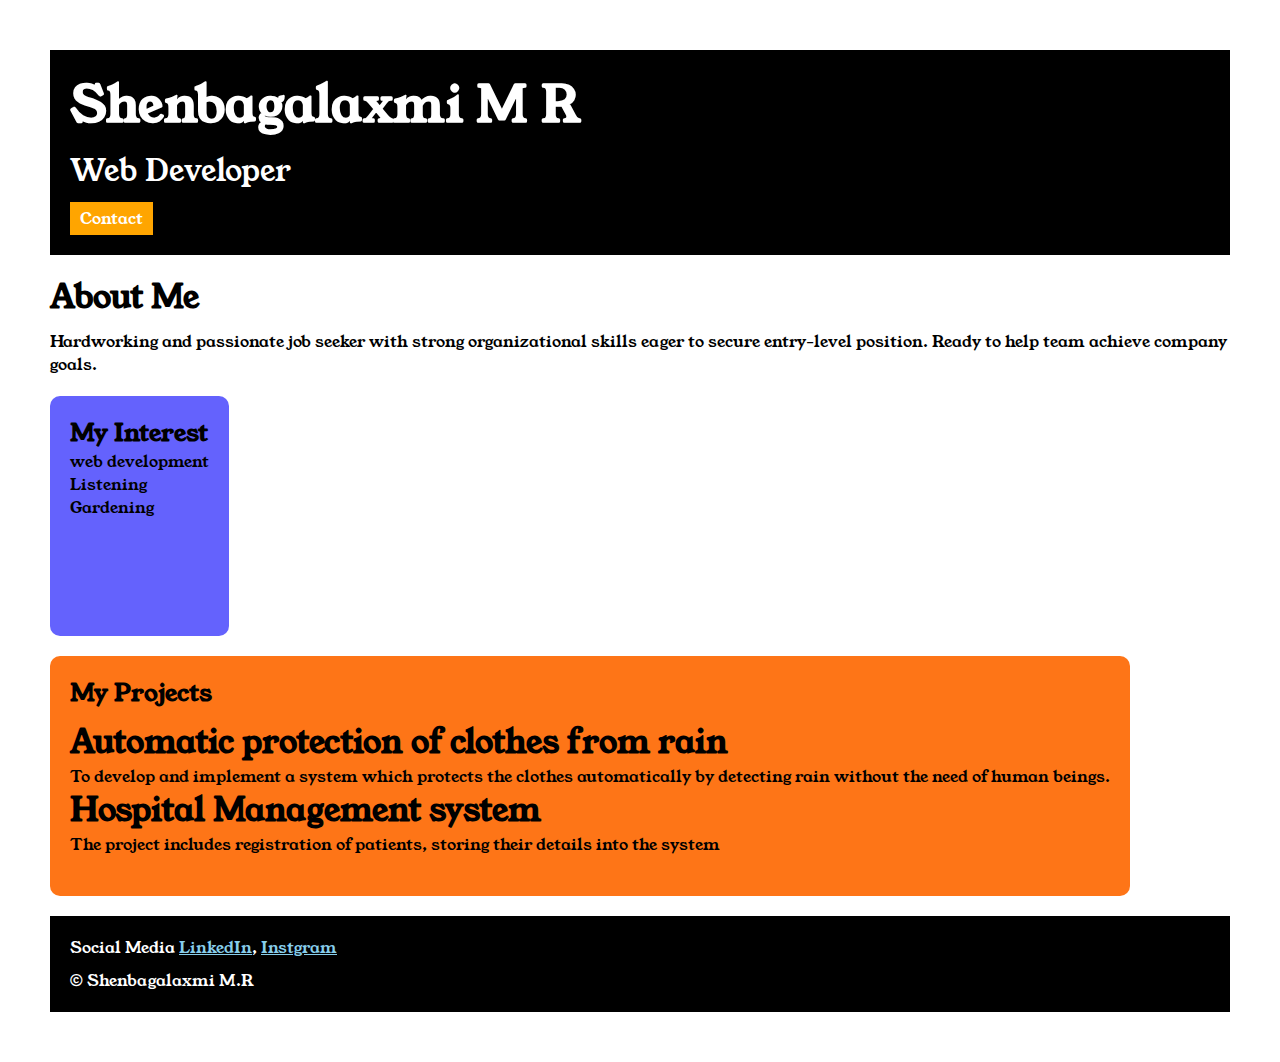
<file: index.html>
<!DOCTYPE html>

<head>
    <title> Portfolio </title>
    <link rel="styleSheet" href="style.css">
    <link rel="preconnect" href="https://fonts.googleapis.com">
    <link rel="preconnect" href="https://fonts.gstatic.com" crossorigin>
    <link href="https://fonts.googleapis.com/css2?family=Young+Serif&display=swap" rel="stylesheet">

</head>

<body>
    <div class="Container">
        <div class="Section-one">
            <h1 class="Section-one__Name"> Shenbagalaxmi M R </h1>
            <p class="Section-one__Role"> Web Developer</p>
            <a class="Section-one__Contact" href="contact.html">Contact</a>
        </div>

        <div class="Section-Two">
            <h1 class="Section-Two__Title"> About Me</h1>

            <p class="Section-Two__Desc"> Hardworking and passionate job seeker with strong
                organizational skills eager to secure entry-level position.
                Ready to help team achieve company goals.</p>
        </div>
        <div class="Section-three">
            <h2 class="Section-three__Title"> My Interest</h2>
            <ul class="Section-Desc">
                <li> web development</li>
                <li> Listening </li>
                <li>Gardening</li>
            </ul>
        </div>

        <div class="Section-Four">
            <h2 class="Section-Four__Title"> My Projects</h2>

            <ul class="Section-Four__Desc">

                <li>
                    <h1> Automatic protection of clothes from rain </h2>

                        <p> To develop and implement a system which protects the clothes
                            automatically by detecting rain without the need of human
                            beings. </p>

                </li>


                <li>
                    <h1> Hospital Management system</h1>
                    <p> The project includes registration of
                        patients, storing their details into the system</p>
                </li>
            </ul>
        </div>
        <div class="Section-Five">
            <p class="Section-Five__Title">
                Social Media
                <a href="www.linkedin.com/in/shenbaga-laxmi-m-r-a33392216" target="_blank">LinkedIn</a>,
                <a href="https://www.instagram.com/lax_she?igsh=MWZ5dXI3dmVhbzdjbg==" target="_blank">Instgram</a>
            </p>
            <p class="Section-Five__Desc">&copy; Shenbagalaxmi M.R</p>
        </div>
    </div>
</body>

</html>
</file>
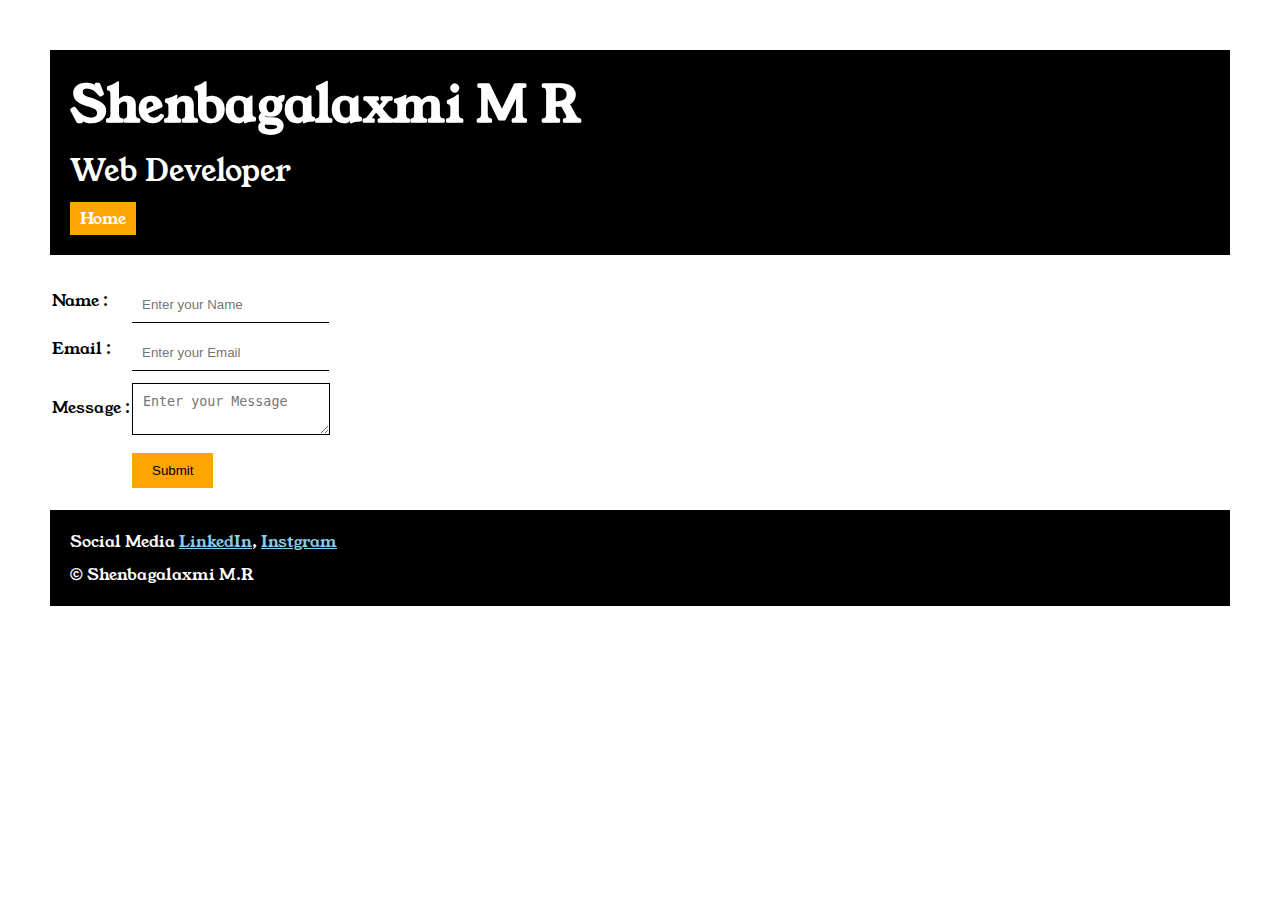
<file: contact.html>
<!DOCTYPE html>
<html lang="en">

<head>
    <meta charset="UTF-8">
    <meta name="viewport" content="width=device-width, initial-scale=1.0">
    <title>Contact</title>
    <link rel="styleSheet" href="style.css">
    <link rel="preconnect" href="https://fonts.googleapis.com">
    <link rel="preconnect" href="https://fonts.gstatic.com" crossorigin>
    <link href="https://fonts.googleapis.com/css2?family=Young+Serif&display=swap" rel="stylesheet">

</head>

<body>
    <div class="Container">
        <div class="Section-one">
            <h1 class="Section-one__Name"> Shenbagalaxmi M R </h1>
            <p class="Section-one__Role"> Web Developer</p>
            <a class="Section-one__Contact" href="index.html">Home</a>
        </div>
        <div class="Contact-Form">
            <form>
                <table>
                    <tr>
                        <td>Name :</td>
                        <td> <input type="text" placeholder="Enter your Name" class="Contact-Form__input"></td>
                    </tr>
                    <tr>
                        <td>Email :</td>
                        <td> <input type="email" placeholder="Enter your Email" class="Contact-Form__input"></td>
                    </tr>
                    <tr>
                        <td>Message :</td>
                        <td>
                            <textarea placeholder="Enter your Message"class="Contact-Form__TextArea"></textarea>
                        </td>
                    </tr>
                    <tr>
                        <td></td>
                        <td><input type="submit" class="Contact-Form__Submit"></td>
                    </tr>
                </table>
        </div>
        </form>

        <div class="Section-Five">
            <p class="Section-Five__Title">
                Social Media
                <a href="www.linkedin.com/in/shenbaga-laxmi-m-r-a33392216" target="_blank">LinkedIn</a>,
                <a href="https://www.instagram.com/lax_she?igsh=MWZ5dXI3dmVhbzdjbg==" target="_blank">Instgram</a>
            </p>
            <p class="Section-Five__Desc">&copy; Shenbagalaxmi M.R</p>
        </div>
    </div>
</body>

</html>
</file>
<file: style.css>
* {
    padding: 0;
    margin: 0;
}

body {
    font-family: "Young Serif", serif;

}

.Container {
    padding: 50px;
}

.Section-one {
    color: white;
    background-color: black;
    padding: 20px;
}

.Section-one__Contact {
    color: white;
    background-color: orange;
    text-decoration: none;
    padding-left: 10px;
    padding-right: 10px;
    padding-bottom: 5px;
    padding-top: 5px;
    display: inline-block;
    margin-top: 10px;
}

.Section-one__Name {
    font-size: 50px;
}

.Section-one__Role {
    font-size: 30px;
    margin-top: 10px;
}

.Section-Two,
.Section-three,
.Section-Four,
.Section-Five {
    margin-top: 20px;
}
.Section-Two__Desc,
.Section-three__Desc,
.Section-Four__Desc,
.Section-Five__Desc {
    margin-top: 10px;
}

.Section-Five{
    background-color: black;
    color: white;
    padding: 20px;
}
.Section-Five__Title a{
    color: skyblue;
}
.Section-three li,.Section-Four li{
    list-style: none;
}
.Section-three{
    background-color: #6462FD;
    color: black;
    padding: 20px;
    display: inline-block;
    height: 200px;
    border-radius: 10px;
    vertical-align: top;
}
.Section-Four{
    background-color: #fe7517;
    color: black;
    padding: 20px;
    display: inline-block;
    height: 200px;
    border-radius: 10px;
    vertical-align: top;
}

.Contact-Form{
    margin-top: 20px;
}
.Contact-Form__input,.Contact-Form__TextArea,.Contact-Form__Submit{
    margin-top: 10px;
}
.Contact-Form__input{
    padding: 10px;
    border: none;
    border-bottom: solid black 1px;
}

.Contact-Form__TextArea{
    padding: 10px;
    border: none;
    border: solid black 1px;
}
.Contact-Form__Submit{
    padding-top: 10px;
    padding-bottom: 10px;
    padding-left: 20px;
    padding-right: 20px;
    background-color: orange;
    color: black;
    border: none;
}
</file>
